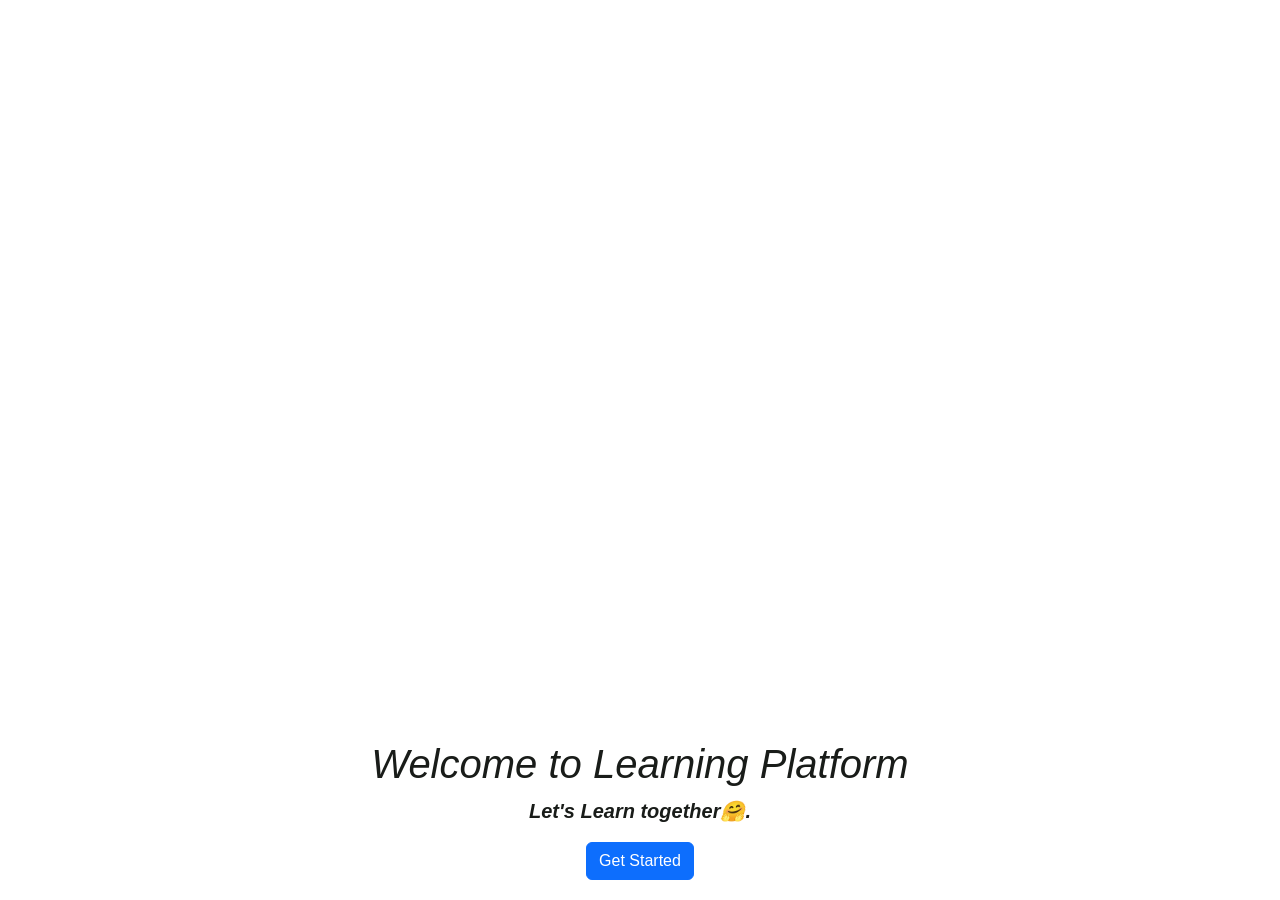
<file: Static.html>
<!DOCTYPE html>
<html lang="en">

<head>
    <meta charset="UTF-8">
    <meta name="viewport" content="width=device-width, initial-scale=1.0">
    <!-- Bootstrap CSS --> 
    <link href="https://cdn.jsdelivr.net/npm/bootstrap@5.3.8/dist/css/bootstrap.min.css" rel="stylesheet">
    <title>My Website</title>

    <!-- CSS Link -->
    <link rel="stylesheet" href="Static.css">
</head>

<body>

   <div class="container d-flex flex-column justify-content-end">
        <div class="content">
            <h1>Welcome to Learning Platform</h1>
            <p>Let's Learn together🤗.</p>
            <button class="btn btn-primary">Get Started</button>
        </div>
    </div>   
    
</body>

</html>
</file>
<file: Static.css>
.container {
    color: rgb(25, 28, 25);
    font-size: 20px;
    font-weight: bold;
    font-family: Arial, sans-serif;
    font-style: italic;
    text-align: center;
    background-image: url('https://images.ctfassets.net/hrltx12pl8hq/28ECAQiPJZ78hxatLTa7Ts/2f695d869736ae3b0de3e56ceaca3958/free-nature-images.jpg?fit=fill&w=1200&h=630');
    background-size: cover;
    background-position: center;
    height: 100vh;
}
.content {
    margin-top: 20px;
    padding: 20px;
    background-color: rgba(255, 255, 255, 0.8);
    border-radius: 10px;
}
</file>
